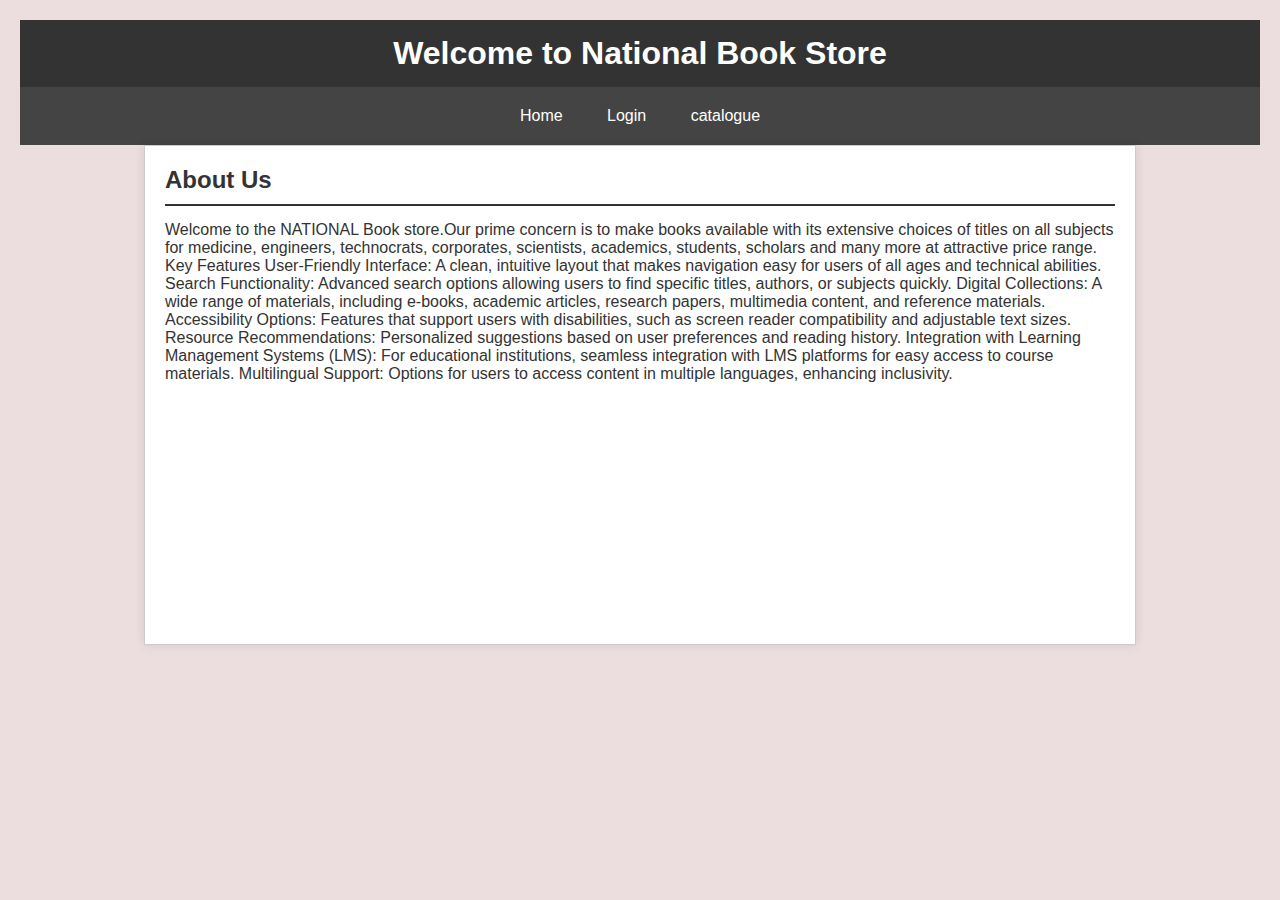
<file: home.html>
<!DOCTYPE html>
<html lang="en">
<head>
    <meta charset="UTF-8">
    <meta name="viewport" content="width=device-width, initial-scale=1.0">
    <title>Online Bookstore-</title>
    <link rel="stylesheet" href="style.css">
</head>
<body>
    <header>
        <h1>Welcome to National Book Store</h1>
    </header>
    <nav>
        <a href="home.html">Home</a>
        <a href="login.html">Login</a>
        <a href="catalogue.html">catalogue</a>
    </nav>
    <div class="container">
        <h2>About Us</h2>
        <p>Welcome to the NATIONAL Book store.Our prime concern is to make books available with its extensive choices of titles on all subjects for medicine,
             engineers, technocrats, corporates, scientists, academics, students, scholars and many more at attractive price range.
            Key Features
            User-Friendly Interface: A clean, intuitive layout that makes navigation easy for users of all ages and technical abilities.
            
            Search Functionality: Advanced search options allowing users to find specific titles, authors, or subjects quickly.
            
            Digital Collections: A wide range of materials, including e-books, academic articles, research papers, multimedia content, and reference materials.
            
            Accessibility Options: Features that support users with disabilities, such as screen reader compatibility and adjustable text sizes.
        
            
            Resource Recommendations: Personalized suggestions based on user preferences and reading history.
            
            Integration with Learning Management Systems (LMS): For educational institutions, seamless integration with LMS platforms for easy access to course materials.
            
            Multilingual Support: Options for users to access content in multiple languages, enhancing inclusivity.
            
            </p>
    </div>
</body>
</body>
</html>
</file>
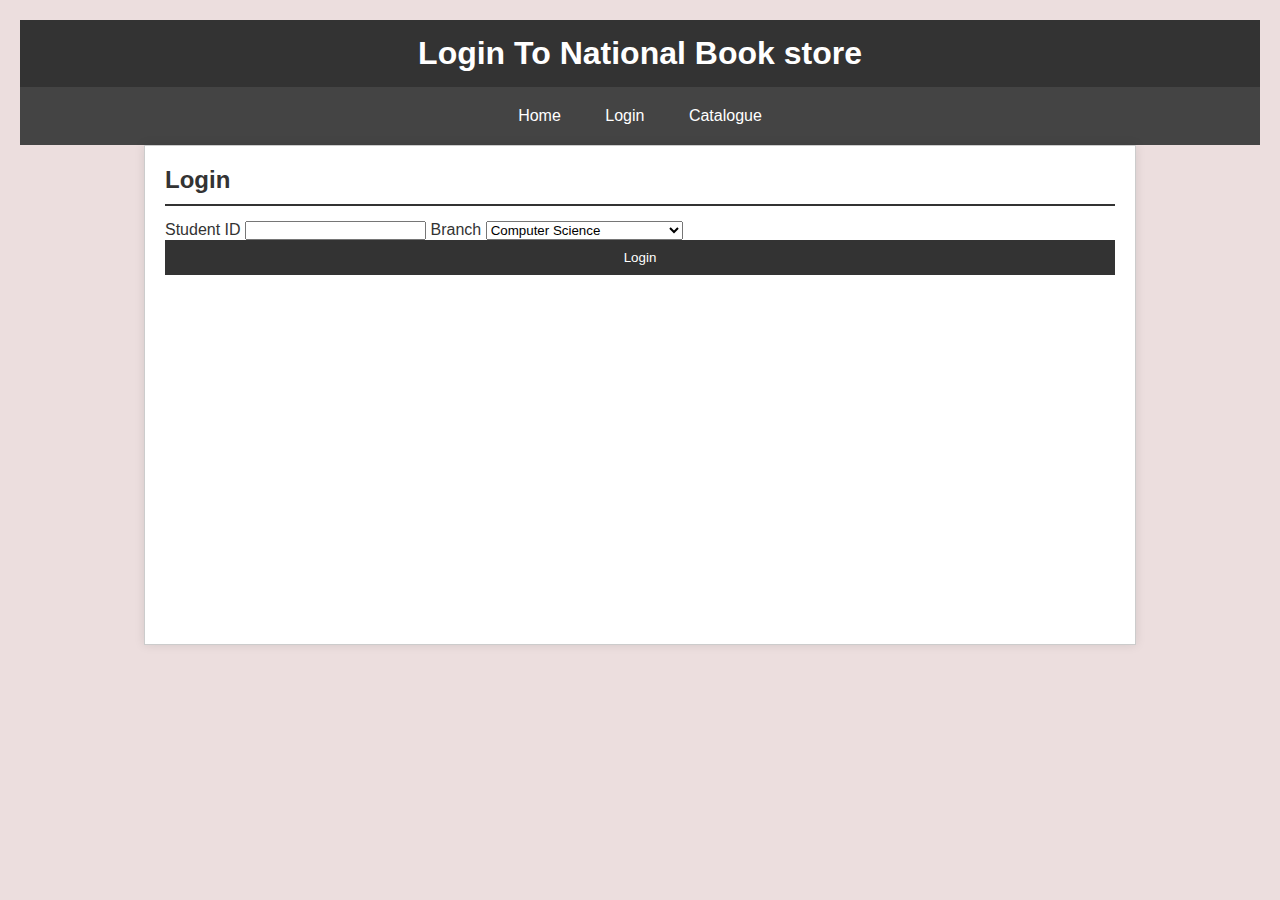
<file: login.html>
<!DOCTYPE html>
<html lang="en">
<head>
    <meta charset="UTF-8">
    <meta name="viewport" content="width=device-width, initial-scale=1.0">
    <title>Document</title>
    <link rel="stylesheet" href="style.css">
</head>
<body>
    <header>
        <h1>Login To National Book store</h1>
    </header>
    <nav>
        <a href="home.html">Home</a>
        <a href="login.html">Login</a>
        <a href="catalogue.html">Catalogue</a>
    </nav>
    <div class="container">
        <h2>Login</h2>
        <form action="catalogue.html" methor="GET">
            <label for="student-id">Student ID</label>
            <input type="text" id="student-id" name="student-id"required>
        <label for="branch">Branch</label>
        <select id="branch" name="branch">
            <option value="cse">Computer Science</option>
            <option value="ece">Electronics & Communication</option>
            <option value="mech">Mechanical Engineering</option>
            <option value="civil">Civil Engineering</option>
            <option value="it">Information Technology</option>
        </select>
        <input type="submit" value="Login">
        </form>
        </div>
</body>
</html>
</file>
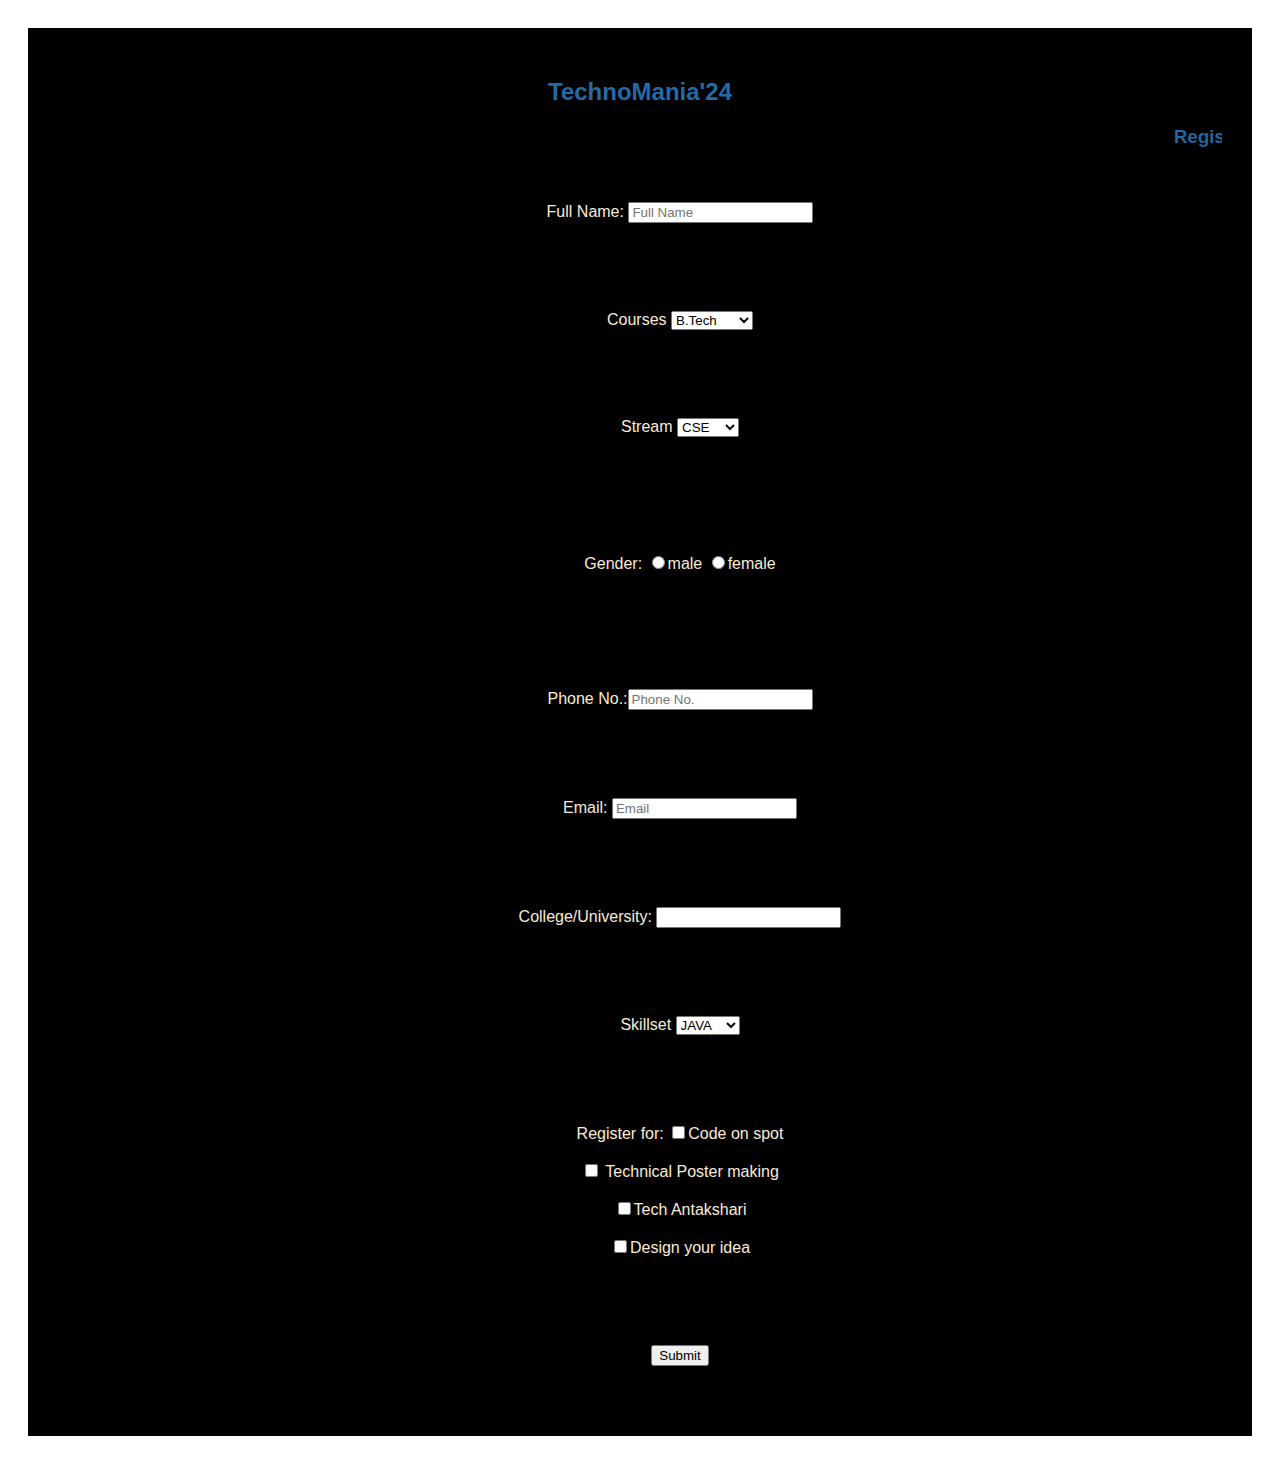
<file: registration.html>
<!DOCTYPE html>
<html lang="en">
<head>
    <meta charset="UTF-8">
    <meta name="viewport" content="width=device-width, initial-scale=1.0">
    <title>gistration </title>
    <style>
        body{
            font-family: Arial, Helvetica, sans-serif;
            place-content: justify;
            padding: 20px;
        }
        .container{
            max-width: auto;
            margin: auto;
            padding: 30px;
            text-align: center;
            color: rgb(35, 106, 168);
            background-color: black;
        }
        .a, .b, .c, .d,  .e, .f, .g, .h, .i, .j{

            margin: 10px;
            padding: 30px;
            border: 10 solid gray;
            border-radius: auto;
            color: antiquewhite;
            text-align: center;

            width: 100%;
        }
    </style>
</head>
<body>
    <div class="container">
    <h2>TechnoMania'24</h2>
    <h3><marquee>Register Yourself here to show your Tcehnical Skill</marquee></h3>
    <form><div class="a">
        Full Name: <input type="text" placeholder="Full Name"><br><br></div>
        <div class="b">
        <label for="Course">Courses</label>
<select name="Course" id="Course">
<option value="B.Tech">B.Tech</option>
<option value="M.tech">M.tech</option>
<option value="MBA">MBA</option>
<option value="Pharmacy">Pharmacy</option>
<option value="BBA">BBA</option>
</select><br><br></div>
<div class="c">
<label for="Stream">Stream</label>
<select name="Stream" id="Stream">
    <option value="CSE">CSE</option>
    <option value="Civil">Civil</option>
    <option value="EEE">EEE</option>
    <option value="ECE">ECE</option>
    <option value="ME">ME</option>
    <option value="Others">Others</option>
</select></div><br><br>
<div class="d">
Gender: <input type="Radio" name="Gender">male 
<input type="Radio" name="Gender">female</div>
<br>
<br>
<div class="e">
Phone No.:<input type="number" placeholder="Phone No."><br><br></div>
<div class="f">
Email: <input type="email" placeholder="Email"><br><br></div>
<div class="g">
College/University: <input type="text"><br><br></div>
<div class="h">
<label for="Skillset">Skillset</label>
<select name="Skillset" id="Skillset">
    <option value="JAVA">JAVA</option>
    <option value="C++">C++</option>
    <option value="C">C</option>
    <option value="Python">Python</option>
    <option value="Others">Others</option>
</select><br><br></div>
<div class="i">
Register for: <input type="checkbox" name="Skill" >Code on spot <br><br>
<input type="checkbox" name="Skill" > Technical Poster making <br><br>
<input type="checkbox" name="skill" >Tech Antakshari <br><br>
<input type="checkbox" name="skill">Design your idea <br><br></div>
<div class="j">
<button>Submit</button></div>
    </form>
    
</div>
</body>
</html>
</file>
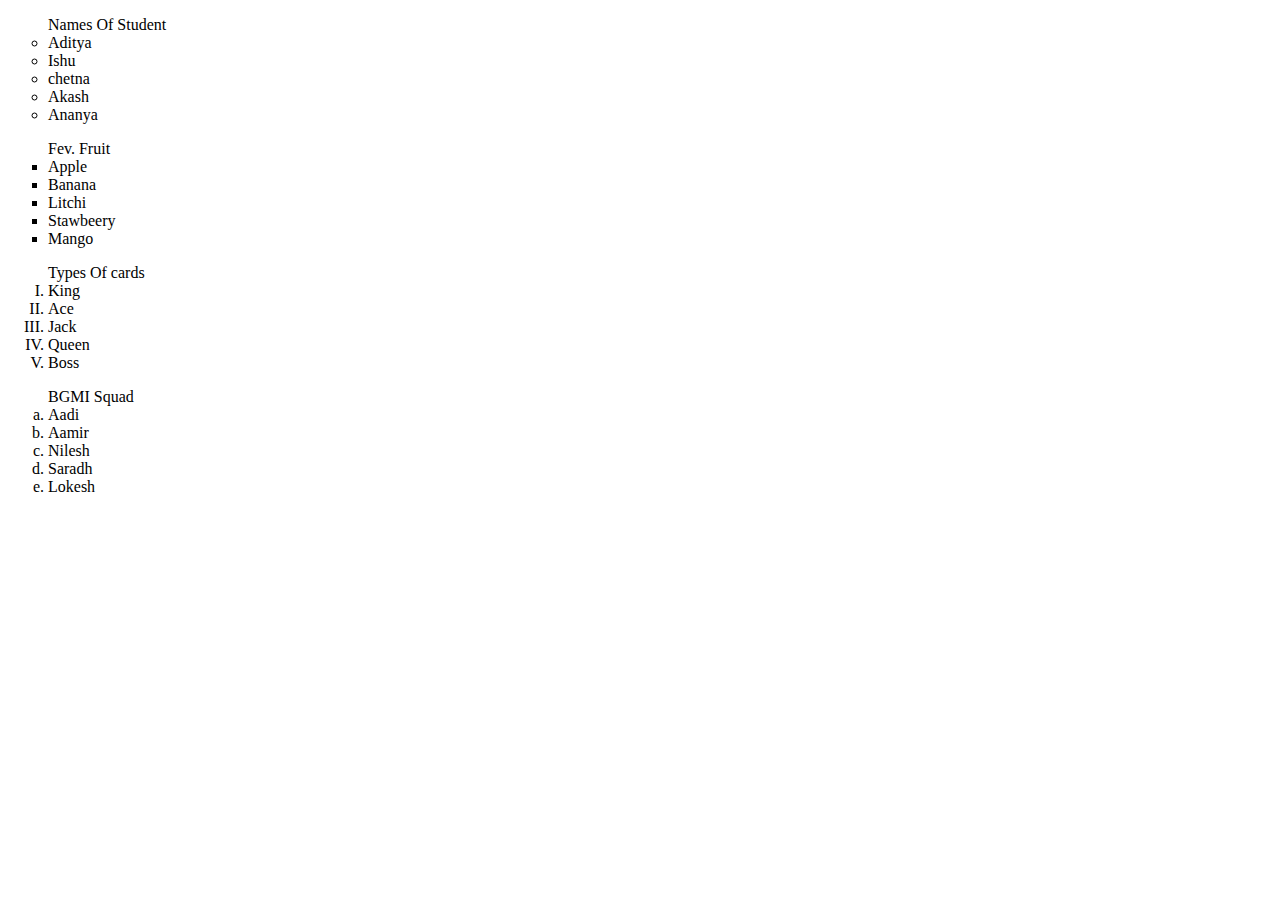
<file: style_list.html>
<!DOCTYPE html>
<html lang="en">
<head>
    <meta charset="UTF-8">
    <meta name="viewport" content="width=device-width, initial-scale=1.0">
    <title>List</title>
    <style>
        ul.a{
            list-style-type: circle;
        }
        ul.b{
            list-style-type: square;
        
        }
        ol.c{
            list-style-type: upper-roman;
        }
        ol.d{
            list-style-type: lower-alpha;
        }
    </style>
</head>
<body>
    <ul class="a">
        <caption>Names Of Student</caption>
        <li>Aditya</li>
        <li>Ishu</li>
        <li>chetna</li>
        <li>Akash</li>
        <li>Ananya</li>
    </ul>
    <ul class="b">
        <caption>Fev. Fruit</caption>
        <li>Apple</li>
        <li>Banana</li>
        <li>Litchi</li>
        <li>Stawbeery</li>
        <li>Mango</li>
    </ul>
    <ol class="c">
        <caption>Types Of cards</caption>
        <li>King</li>
        <li>Ace</li>
        <li>Jack</li>
        <li>Queen</li>
        <li>Boss</li>
    </ol>
    <ol class="d">
        <caption>BGMI Squad</caption>
        <li>Aadi</li>
        <li>Aamir</li>
        <li>Nilesh</li>
        <li>Saradh</li>
        <li>Lokesh</li>
    </ol>
    
</body>
</html>
</file>
<file: style.css>
* {
    margin: 0;
    padding: 0;
    box-sizing: border-box;
}
body{
    height: 100px;
    background-size: cover;


    font-family: Arial, Helvetica, sans-serif;
    background-color: #ecdede;
    color: #333;
    padding: 20px;
}

header{
    background-color: #333;
    color: white;
    padding: 15px 0;
    text-align: center;
}

header h1 {
    margin: 0;
}

nav{
    background-color: #444;
    overflow: hidden;
    padding: 10px;
    text-align: center;
}

nav a{
    color: white;
    padding: 10px 20px;
    text-decoration: none;
    display: inline-block;
}

nav a:hover{
    background-color: #ddd;
    color: black;
}
.container{
    width: 80%;
    margin: 0 auto;
    padding: 20px;
    background-color: white;
    box-shadow: 0 0 10px rgba(0, 0, 0, 0.1);
    height: 500px;
    overflow-y: scroll;
    border: 1px solid #ccc;
}

h2{
    border-bottom: 2px solid #333;
    margin-bottom: 15px;
    padding-bottom: 10px;
}
table{
    width: 100%;
    border-collapse: collapse;
    margin-bottom: 20px;
}
table,th,td{
    border: 1px solid #ddd;
}
th,td {
    padding: 10px;
    text-align: center;
}

th{
    background-color: #333;
    color: white;
}
img{
    width: 100px;
}
form input[type="submit"]{
    background-color: #333;
    color: white;
    border: none;
    padding: 10px;
    width: 100%;
    cursor: pointer;
}
form input[type="Submit"]:hover{
    background-color: #555;
}
</file>
